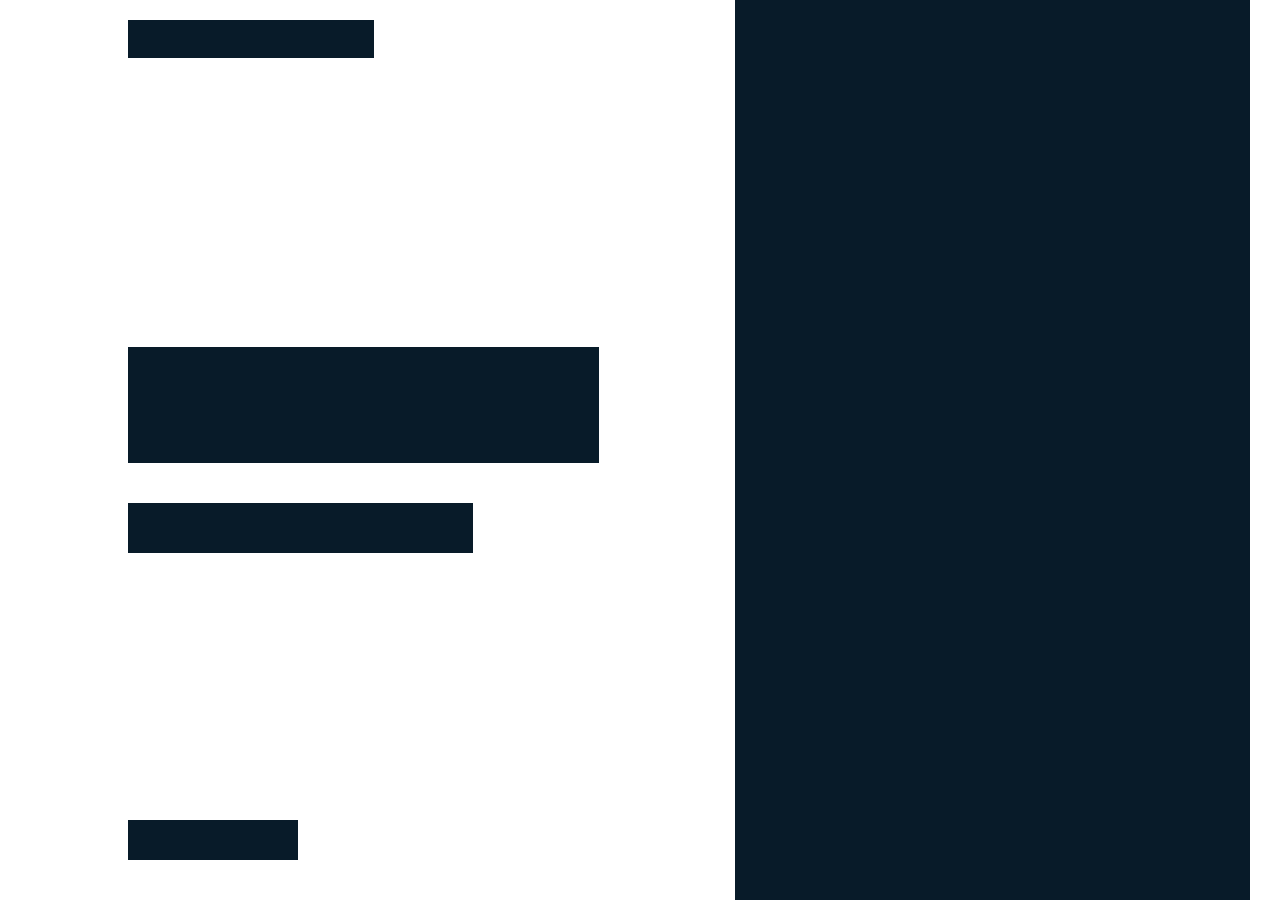
<file: index.html>
<!DOCTYPE html>
<html lang="en">
<head>
    <meta charset="UTF-8">
    <meta http-equiv="X-UA-Compatible" content="IE-edge">
    <meta name="viewport" content="width=device-width, initial-scale=1.0">
    <title>Portfolio</title>
    <link rel="stylesheet" href="style.css">
    <link href='https://unpkg.com/boxicons@2.1.4/css/boxicons.min.css' rel='stylesheet'>
</head>
<body>
    
    <header class="header">
        <a href="#" class="logo">Mark Jess Pagaling</a>

        <nav class="navbar">
            <a href="home.html" class="active">Home</a>
            <a href="about.html">About</a>
            <a href="portfolio.html">Portfolio</a>
        </nav>
    </header>

    <section class="home">
        <div class="home-content">
            <h1>Hi, I'm Mark Jess</h1>
            <h3>Graphic Designer</h3>
            <p></p>
            <div class="btn-box">
                <a href="https://markjess.jobs180.com">Achievements</a>
                <a href="photos.html">Photos</a>
            </div>
        </div>

        <div class="home-sci">
            <a href="https://www.facebook.com/theyhates.mark"><i class='bx bxl-facebook-circle' ></i></a>
            <a href="tel: 0949-835-1227"><i class='bx bx-phone'></i></a>
            <a href="https://www.instagram.com/mrkjssbxtch/?utm_source=ig_web_button_share_sheet"><i class='bx bxl-instagram' ></i></a>
        </div>
        <span class="home-imgHover"></span>
    </section>
</body>
</html>
</file>
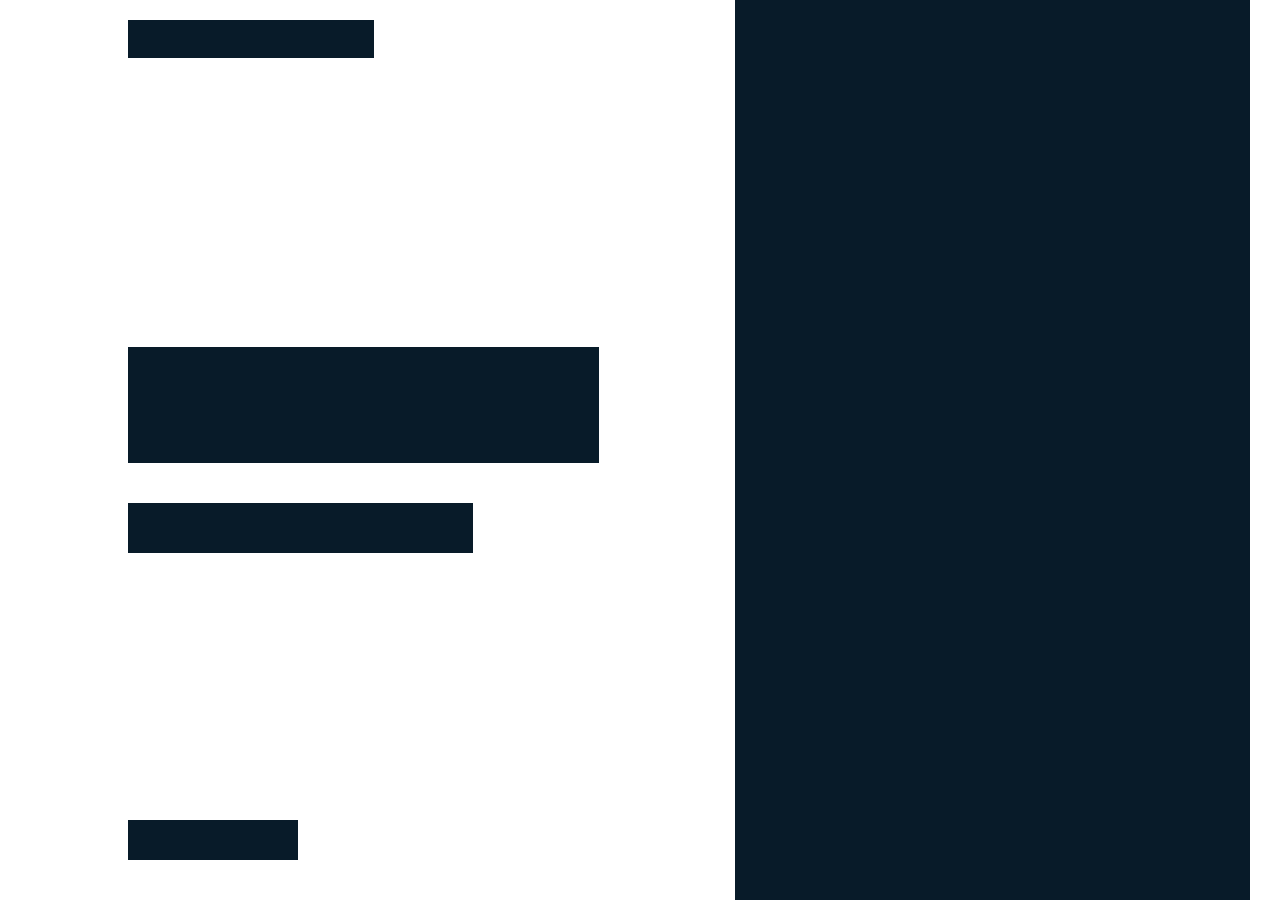
<file: home.html>
<!DOCTYPE html>
<html lang="en">
<head>
    <meta charset="UTF-8">
    <meta http-equiv="X-UA-Compatible" content="IE-edge">
    <meta name="viewport" content="width=device-width, initial-scale=1.0">
    <title>Portfolio</title>
    <link rel="stylesheet" href="style.css">
    <link href='https://unpkg.com/boxicons@2.1.4/css/boxicons.min.css' rel='stylesheet'>
</head>
<body>
    
    <header class="header">
        <a href="#" class="logo">Mark Jess Pagaling</a>

        <nav class="navbar">
            <a href="home.html" class="active">Home</a>
            <a href="about.html">About</a>
            <a href="portfolio.html">Portfolio</a>
        </nav>
    </header>

    <section class="home">
        <div class="home-content">
            <h1>Hi, I'm Mark Jess</h1>
            <h3>Graphic Designer</h3>
            <p></p>
            <div class="btn-box">
                <a href="https://markjess.jobs180.com">Achievements</a>
                <a href="photos.html">Photos</a>
            </div>
        </div>

        <div class="home-sci">
            <a href="https://www.facebook.com/theyhates.mark"><i class='bx bxl-facebook-circle' ></i></a>
            <a href="tel: 0949-835-1227"><i class='bx bx-phone'></i></a>
            <a href="https://www.instagram.com/mrkjssbxtch/?utm_source=ig_web_button_share_sheet"><i class='bx bxl-instagram' ></i></a>
        </div>
        <span class="home-imgHover"></span>
    </section>
</body>
</html>
</file>
<file: style.css>
@import url(https://fonts.googleapis.com/css?family=Poppins);

*{
    margin: 0;
    padding: 0;
    box-sizing: border-box;
    font-family: 'Poppins', sans-serif;
}

body{
    color: #ededed;
}
.header{
    position: fixed;
    top: 0;
    left: 0;
    width: 100%;
    padding: 20px 10%;
    background: transparent;
    display: flex;
    justify-content: space-between;
    align-items: center;
    z-index: 100;
}

.logo{
    position: relative;
    font-size: 25px;
    color: #ededed;
    text-decoration: none;
    font-weight: 600; 
}

.logo::before{
    content: '';
    position: absolute;
    top: 0;
    right: 0;
    width: 100%;
    height: 100%;
    background: #081b29;
    animation: showRight 1s ease forwards;
    animation-delay: .4s;
}

.navbar a{
     font-size: 18px;
     color: #ededed;
     text-decoration: none;
     font-weight: 500;
     margin-left: 35px;
     transition: .3s;
}

.navbar a:hover,
.navbar a.active{
    color:#00abf0;
}

.home{
    height: 100vh;
    background: url('https://github.com/markjessbish/portfolio/blob/main/image/photo.png?raw=true') no-repeat;
    background-size: cover;
    background-position: center;
    display: flex;
    align-items: center;
    padding: 0 10%;
}  
.home-content{
    max-width: 600px;
}

.home-content h1{
    position: relative;
    font-size: 56px;
    font-weight: 700;
    line-height: 1.2;
}

.home-content h1::before{
    content: '';
    position: absolute;
    top: 0;
    right: 0;
    width: 100%;
    height: 100%;
    background: #081b29;
    animation: showRight 1s ease forwards;
    animation-delay: 1s;
}

.home-content h3{
    position: relative;
    font-size: 32px;
    font-weight: 700;
    color:#00abf0;
}

.home-content h3::before{
    content: '';
    position: absolute;
    top: 0;
    right: 0;
    width: 100%;
    height: 100%;
    background: #081b29;
    animation: showRight 1s ease forwards;
    animation-delay: 1.3s;
}

.home-content p{
    position: relative;
    font-size: 16px;
    margin: 20px 0 40px;
}

.home-content p::before{
    content: '';
    position: absolute;
    top: 0;
    right: 0;
    width: 100%;
    height: 100%;
    background: #081b29;
    animation: showRight 1s ease forwards;
    animation-delay: 1.6s;
}

.home-content .btn-box{
    position: relative;
    display: flex;
    justify-content: space-between;
    width: 345px;
    height: 50px;

}
.home-content .btn-box::before{
    content: '';
    position: absolute;
    top: 0;
    right: 0;
    width: 100%;
    height: 100%;
    background: #081b29;
    animation: showRight 1s ease forwards;
    animation-delay: 1.9s;
    z-index: 2;
}
.btn-box a{
    position: relative;
    display: inline-flex;
    justify-content: center;    
    align-items: center;
    width: 150px;
    height: 100%;
    background: #00abf0;
    border: 2px solid #00abf0;
    border-radius: 8px;
    font-size: 16px;
    color: #081B29;
    text-decoration: none;
    font-weight: 600;
    letter-spacing: 1px;
    z-index: 1;
    overflow: hidden;
    transition: .5s;
}

.btn-box a:hover{
    color: #00abf0;
}

.btn-box a:nth-child(2){
    background: transparent;
    color: #00ABF0;
}

.btn-box a:nth-child(2):hover{
    color: #081b29;
}

.btn-box a:nth-child(2)::before{
    background: #00abf0;
}

.btn-box a::before{
    content: '';
    position: absolute;
    top: 0;
    left: 0;
    width: 0;
    height: 100%;
    background: #081b29;
    z-index: -1;
    transition: .5s;
}
.btn-box a:hover:before{
    width: 100%;
}

.home-sci{
    position: absolute;
    bottom: 40px;
    width: 170px;
    display: flex;
    justify-content: space-between;
}

.home-sci::before{
    content: '';
    position: absolute;
    top: 0;
    right: 0;
    width: 100%;
    height: 100%;
    background: #081b29;
    animation: showRight 1s ease forwards;
    animation-delay: 2.5s;
    z-index: 2;
}
.home-sci a{
    position: relative;
    display: inline-flex;
    justify-content: center;
    align-items: center;
    width: 40px;
    height: 40px;
    background: transparent;
    border: 2px solid #00abf0;
    border-radius: 50%;
    font-size: 20px;
    color: #00abf0;
    text-decoration: none;
    z-index: 1;
    overflow: hidden;
    transition: .5s;
}

.home-sci a:hover{
    color: #081b29;
}

.home-sci a::before{
    content: '';
    position: absolute;
    top: 0;
    left: 0;
    width: 0;
    height: 100%;
    background: #00abf0;
    z-index: -1;
    transition: .5s;
}

.home-sci a:hover::before{
    width: 105%;
}

.home-imgHover{
    position: absolute;
    top: 0;
    right: 30px;
    width: 500px;
    height: 100%;
    background: transparent;
    transition: 3s;
}
.home-imgHover:hover{
    background: #081b29;
    opacity: .8;
}

.home-imgHover::after{
    content: '';
    position: absolute;
    top: 0;
    right: 0;
    width: 103%;
    height: 100%;
    background: #081b29;
    animation: showRight 1s ease forwards;
    animation-delay: 3s;
    z-index: 100;
}

@keyframes showRight{
    100%{
        width:0;
    }
}
</file>
